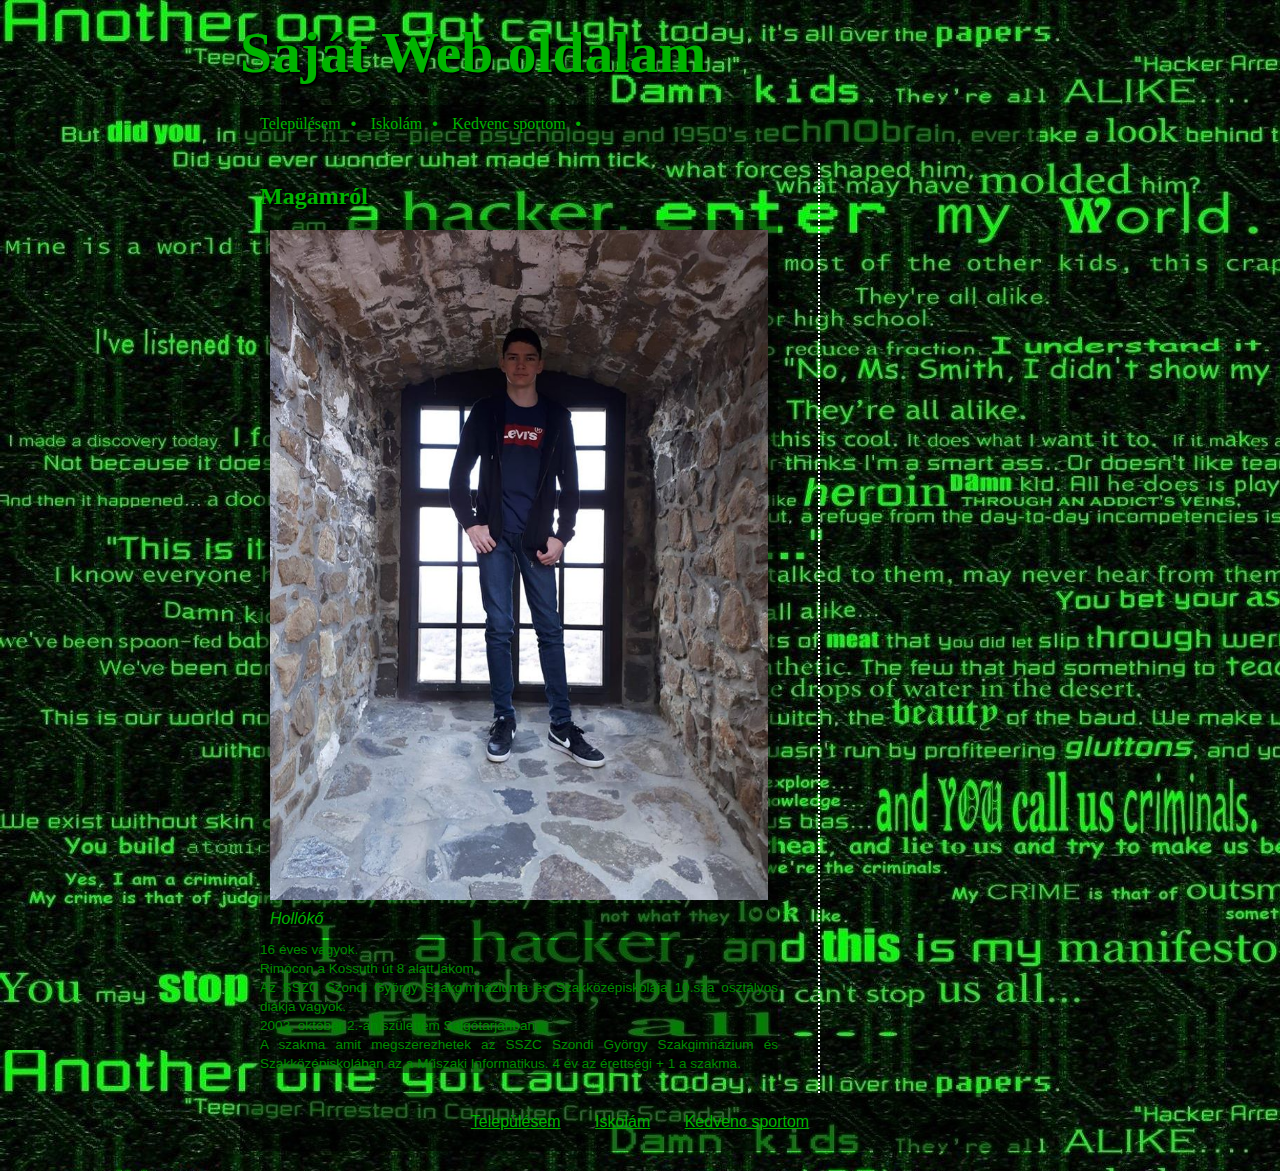
<file: index.html>
<!DOCTYPE html>
<html lang ="en">

<head>
<title>Saját Weboldalam</title>
<meta charset="utf-8">
<link rel="stylesheet" href="css\styles.css">
<meta name="viewport" content="width=device-width,initial-scale=1.0 maximum-scalable=1.0 user-scalable=no">
<script src="https://ajax.googleapis.com/ajax/libs/jquery/3.4.1/jquery.min.js"></script>    
</head>



<body>
    
<div id="wrapper">
    <header>
        Saját <span> Web oldalam </span>
    </header>

    <nav>
    <a href="telepules.html">Településem</a>&bull;
    <a href="iskola.html">Iskolám</a>&bull;
    <a href="sport.html">Kedvenc sportom</a>&bull;
    </nav>

    <section>
     <article>
        <h1>Magamról</h1>
        <figure>
        <img src="images/gergo.jpg" alt=""/>
        <figcaption>
            Hollókő
        </figcaption>
        </figure>
        <p>
          16 éves vagyok.
        </p>
        <p>
          Rimócon a Kossuth út 8 alatt lakom.
        </p>
        <p>
          Az SSZC Szondi György Szakgimnáziuma és Szakközépiskolája 10.sza osztályos diákja vagyok.   
        </p>
        <p>
          2003. október 2.-án születtem Salgótarjánban
        </p>
        <p>
          A szakma amit megszerezhetek az SSZC Szondi György Szakgimnázium és Szakközépiskolában az a Műszaki Informatikus.
          4 év az érettségi + 1 a szakma.
        </p>
     </article>
     
    </section>

    <aside>
        
    </aside>

    <div class="clear">
        <footer>
            <a href="telepules.html">Településem</a>
            <a href="iskola.html">Iskolám</a>
            <a href="sport.html">Kedvenc sportom</a>
        </footer>
    </div>
</div>

</body>
</html>
</file>
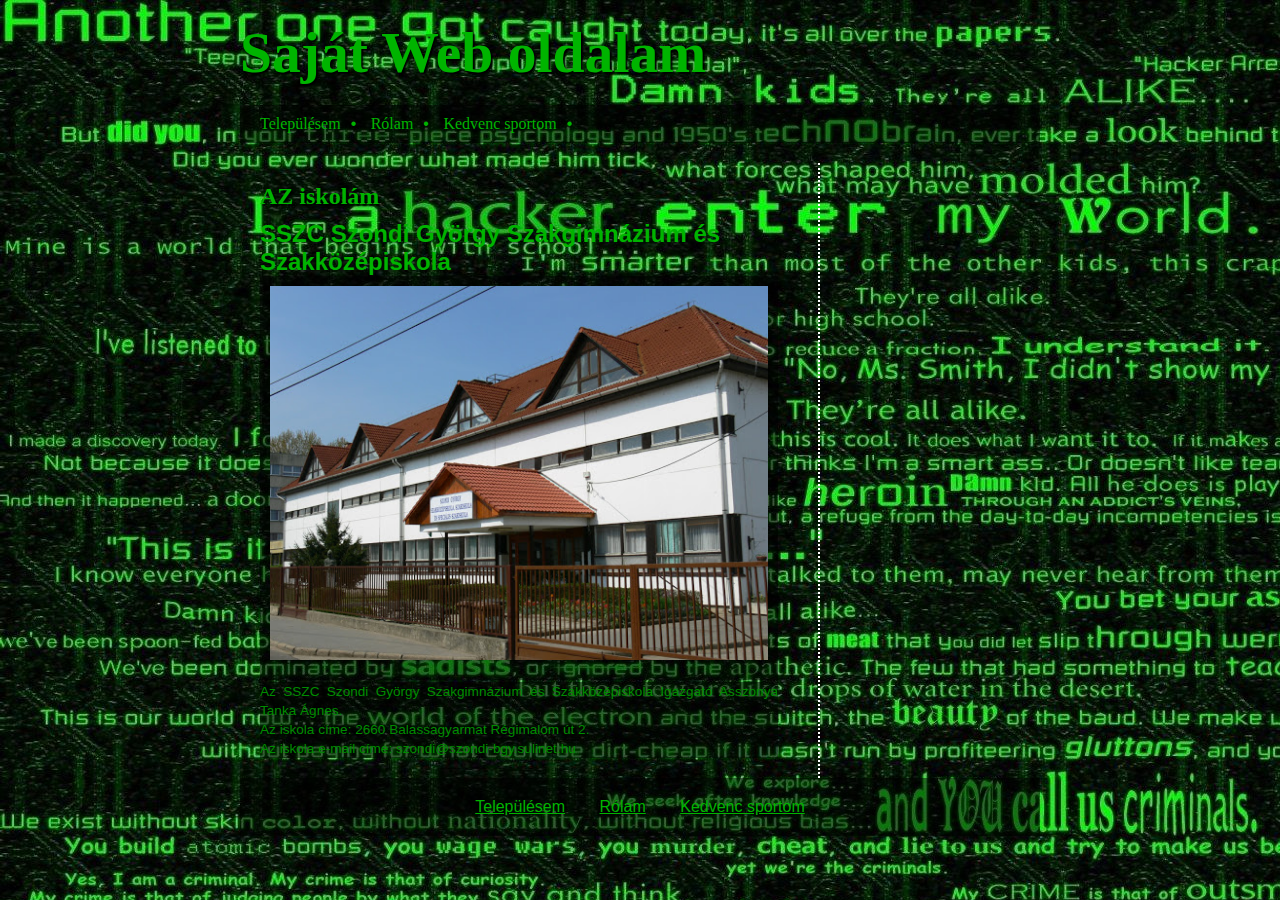
<file: iskola.html>
<!DOCTYPE html>
<html lang ="en">

<head>
<title>Responsive oldal</title>
<meta charset="utf-8">
<link rel="stylesheet" href="css\styles.css">
<meta name="viewport" content="width=device-width,initial-scale=1.0 maximum-scalable=1.0 user-scalable=no">
<script src="https://ajax.googleapis.com/ajax/libs/jquery/3.4.1/jquery.min.js"></script>    
</head>



<body>
    
<div id="wrapper">
    <header>
        Saját <span> Web oldalam </span>
    </header>

    <nav>
    <a href="telepules.html">Településem</a>&bull;
    <a href="index.html">Rólam</a>&bull;
    <a href="sport.html">Kedvenc sportom</a>&bull;
    </nav>

    <section>
     <article>
        <h1>AZ iskolám</h1>
        <h2>SSZC Szondi György Szakgimnázium és Szakközépiskola</h2>
        <figure>
        <img src="images/szondi.jpg" alt=""/>
        <figcaption>
            
        </figcaption>
        </figure>
        <p>
            Az SSZC Szondi György Szakgimnázium és Szakközépiskola Igazgató Asszonya Tanka Ágnes.
        </p>
        <p>
            Az iskola címe: 2660 Balassagyarmat Régimalom út 2.
        </p>
        <p>
            Az iskola e-mail címe: szondi@szondi-bgy.sulinet.hu
        </p>
     </article>
     
    </section>

    <aside>
        
    </aside>

    <div class="clear">
        <footer>
            <a href="telepules.html">Településem</a>
            <a href="index.html">Rólam</a>
            <a href="sport.html">Kedvenc sportom</a>
        </footer>
    </div>
</div>

</body>
</html>
</file>
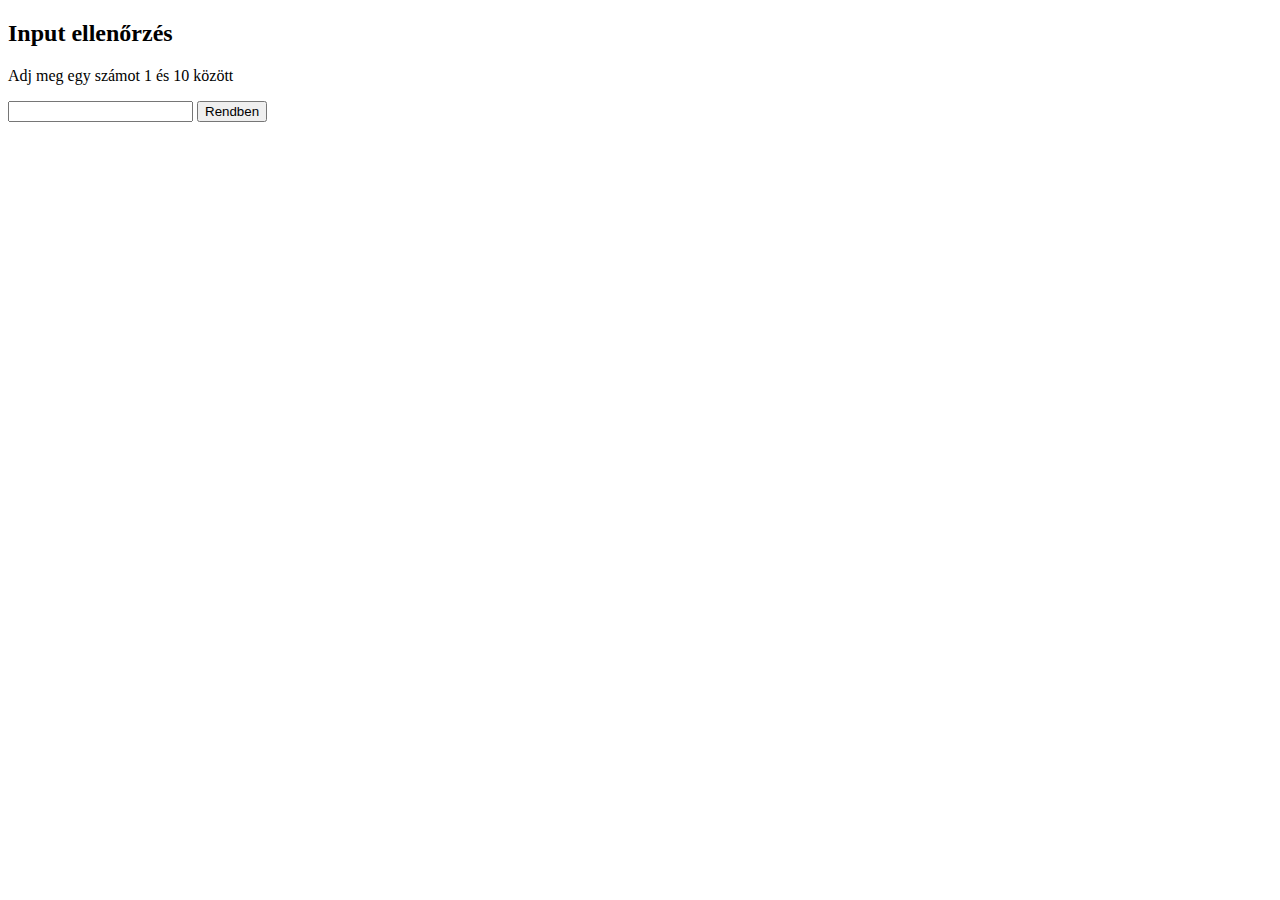
<file: js.html>
<!DOCTYPE html>
<html>
<head>
<script>

</script>
</head>
<body>

    <h2 id="error">Input ellenőrzés</h2>
    <p>Adj meg egy számot 1 és 10 között</p>
    <input id="numb">
    <button type="button" onclick="myFunction()">Rendben</button>
    <p id="demo"></p>

    <script>
        function myFunction()
        {
            var x, text;
            x = document.getElementById("numb").value;

            if(isNaN(x) || x < 1 || x > 10)
            {
                text = "Nem jó érték!";
                document.getElementById("error").innerHTML ="HIBA!!!!!"
            }
            else{
                text ="<b>Bemenet rendben!<b>";
                    document.getElementById("error").innerHTML ="Input ellenőrzés"
            }   
            document.getElementById("demo").innerHTML = text;   
        }
    </script>
</body>
</html>
</file>
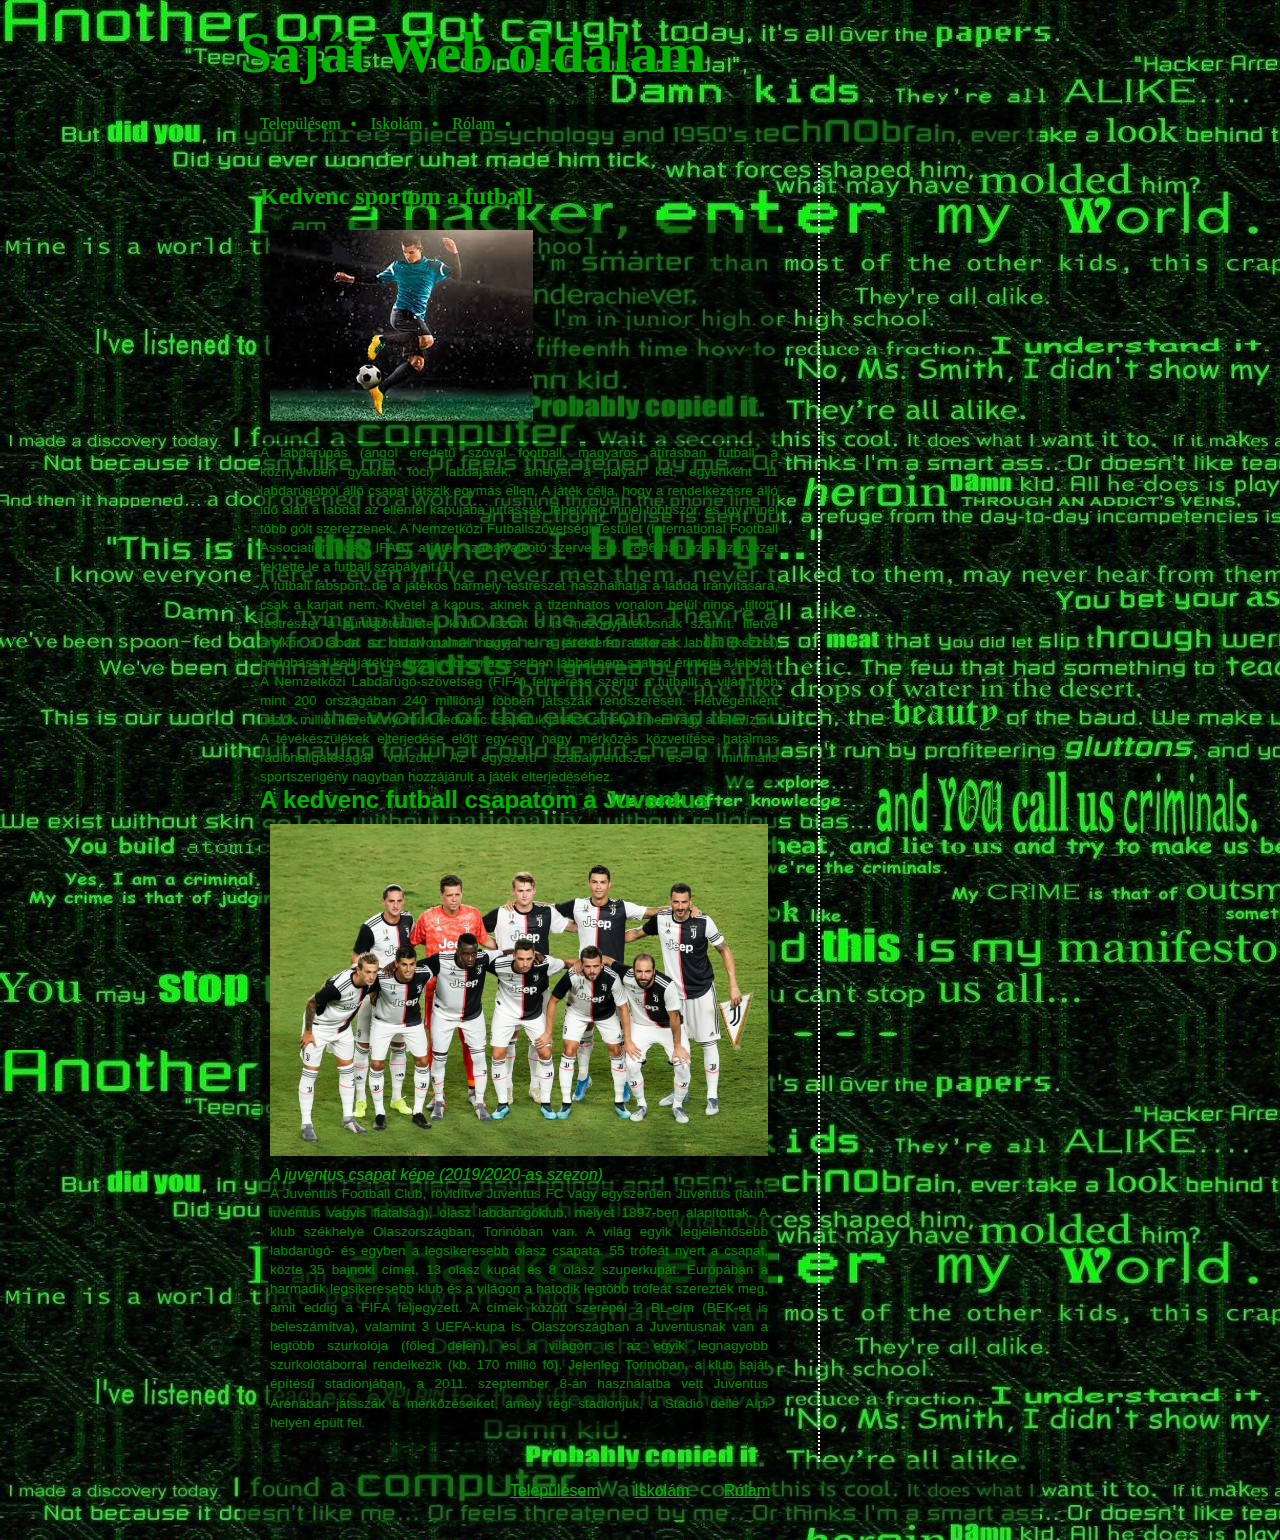
<file: sport.html>
<!DOCTYPE html>
<html lang ="en">

<head>
<title>Responsive oldal</title>
<meta charset="utf-8">
<link rel="stylesheet" href="css\styles.css">
<meta name="viewport" content="width=device-width,initial-scale=1.0 maximum-scalable=1.0 user-scalable=no">
<script src="https://ajax.googleapis.com/ajax/libs/jquery/3.4.1/jquery.min.js"></script>    
</head>



<body>
    
<div id="wrapper">
    <header>
        Saját <span> Web oldalam </span>
    </header>

    <nav>
    <a href="telepules.html">Településem</a>&bull;
    <a href="iskola.html">Iskolám</a>&bull;
    <a href="index.html">Rólam</a>&bull;
    </nav>

    <section>
     <article>
        <h1>Kedvenc sportom a futball</h1>
        <figure>
        <img src="images/foci.jfif" alt=""/>
        <figcaption>
                    
        </figcaption>
        </figure>
        <p>
          A labdarúgás (angol eredetű szóval football, magyaros átírásban futball, a köznyelvben gyakran foci) labdajáték, amelyet a pályán két, egyenként 11 labdarúgóból álló csapat játszik egymás ellen. A játék célja, hogy a rendelkezésre álló idő alatt a labdát az ellenfél kapujába juttassák, lehetőleg minél többször, és így minél több gólt szerezzenek. A Nemzetközi Futballszövetségi Testület (International Football Association Board IFAB), a játék szabályalkotó szervezete. 1886-ban ez a szervezet fektette le a futball szabályait.[1]
        </p>
        <p>
          A futball lábsport, de a játékos bármely testrészét használhatja a labda irányítására, csak a karjait nem. Kivétel a kapus, akinek a tizenhatos vonalon belül nincs „tiltott” testrésze, a büntetőterületen kívül viszont ő is mezőnyjátékosnak számít. Illetve amikor a labda az oldalvonalnál hagyja el a játékteret akkor a labdát (kézzel) bedobással kell játékba hozni, ebben az esetben lábbal nem szabad érinteni a labdát.
        </p>
        <p>
          A Nemzetközi Labdarúgó-szövetség (FIFA) felmérése szerint a futballt a világ több mint 200 országában 240 milliónál többen játsszák rendszeresen. Hétvégenként nézők milliói követik nyomon kedvenc csapatuk játékát a helyszínen vagy a televízión. A tévékészülékek elterjedése előtt egy-egy nagy mérkőzés közvetítése hatalmas rádióhallgatóságot vonzott.
          Az egyszerű szabályrendszer és a minimális sportszerigény nagyban hozzájárult a játék elterjedéséhez.
        </p>

        <h2>A kedvenc futball csapatom a Juventus</h2>
        <figure>
          <img src="images/juve.jpg" alt=""/>
          <figcaption>
            A juventus csapat képe (2019/2020-as szezon)
          </figcaption>
          <p>
            A Juventus Football Club, rövidítve Juventus FC vagy egyszerűen Juventus (latin: iuventus vagyis fiatalság), olasz labdarúgóklub, melyet 1897-ben alapítottak. A klub székhelye Olaszországban, Torinóban van. A világ egyik legjelentősebb labdarúgó- és egyben a legsikeresebb olasz csapata. 55 trófeát nyert a csapat, közte 35 bajnoki címet, 13 olasz kupát és 8 olasz szuperkupát. Európában a harmadik legsikeresebb klub és a világon a hatodik legtöbb trófeát szerezték meg, amit eddig a FIFA feljegyzett. A címek között szerepel 2 BL-cím (BEK-et is beleszámítva), valamint 3 UEFA-kupa is.
            Olaszországban a Juventusnak van a legtöbb szurkolója (főleg délen), és a világon is az egyik legnagyobb szurkolótáborral rendelkezik (kb. 170 millió fő).
            Jelenleg Torinóban, a klub saját építésű stadionjában, a 2011. szeptember 8-án használatba vett Juventus Arenában játsszák a mérkőzéseiket, amely régi stadionjuk, a Stadio delle Alpi helyén épült fel.
          </p>
     </article>
     
    </section>

    <aside>
        
    </aside>

    <div class="clear">
        <footer>
            <a href="telepules.html">Településem</a>
            <a href="iskola.html">Iskolám</a>
            <a href="index.html">Rólam</a>
        </footer>
    </div>
</div>

</body>
</html>
</file>
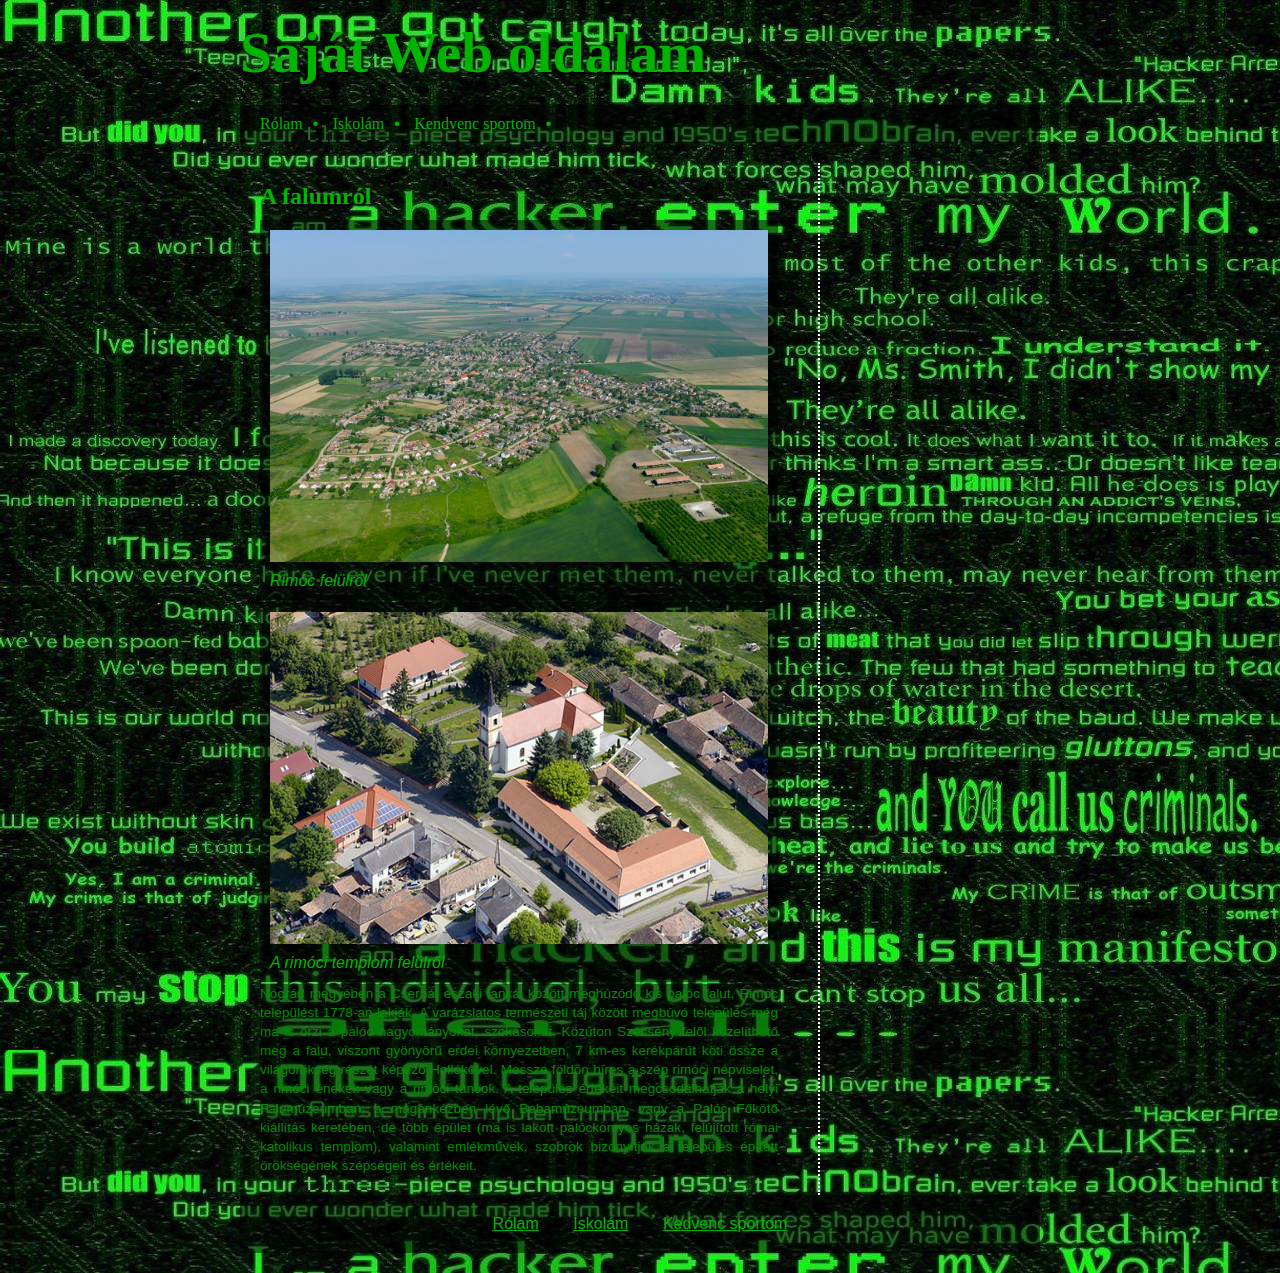
<file: telepules.html>
<!DOCTYPE html>
<html lang ="en">

<head>
<title>Responsive oldal</title>
<meta charset="utf-8">
<link rel="stylesheet" href="css\styles.css">
<meta name="viewport" content="width=device-width,initial-scale=1.0 maximum-scalable=1.0 user-scalable=no">
<script src="https://ajax.googleapis.com/ajax/libs/jquery/3.4.1/jquery.min.js"></script>    
</head>



<body>
    
<div id="wrapper">
    <header>
        Saját <span> Web oldalam </span>
    </header>

    <nav>
    <a href="index.html">Rólam</a>&bull;
    <a href="iskola.html">Iskolám</a>&bull;
    <a href="sport.html">Kendvenc sportom</a>&bull;
    </nav>

    <section>
     <article>
        <h1>A falumról</h1>
        <figure>
        <img src="images/rimoc.jpg" alt=""/>
        <figcaption>
            Rimóc felülről
        </figcaption>
        </figure>
        <figure>
            <img src="images/rimóc.jpg" alt=""/>
            <figcaption>
                A rimóci templom felülről
            </figcaption>
            </figure>
        <p>
            Nógrád megyében a Cserhát északi lankái között meghúzódó kis palóc falut, Rimóc települést 1778-an lakják. A varázslatos természeti táj között megbúvó település még ma is őrzi a palóc hagyományokat, szokásokat. Közúton Szécsény felől közelíthető meg a falu, viszont gyönyörű erdei környezetben, 7 km-es kerékpárút köti össze a világörökség részét képező Hollókővel. Messze földön híres a szép rimóci népviselet, a rimóci énekek vagy a rimóci táncok. A település értékeit megcsodálhatják a helyi Falumúzeumban, a magánkézben lévő Babamúzeumban, vagy a Palóc Főkötő kiállítás keretében, de több épület (ma is lakott palóckontyos házak, felújított római katolikus templom), valamint emlékművek, szobrok bizonyítják a település épített örökségének szépségeit és értékeit.
        </p>
     </article>
     
    </section>

    <aside>
        
    </aside>

    <div class="clear">
        <footer>
            <a href="index.html">Rólam</a>
            <a href="iskola.html">Iskolám</a>
            <a href="sport.html">Kedvenc sportom</a>
        </footer>
    </div>
</div>

</body>
</html>
</file>
